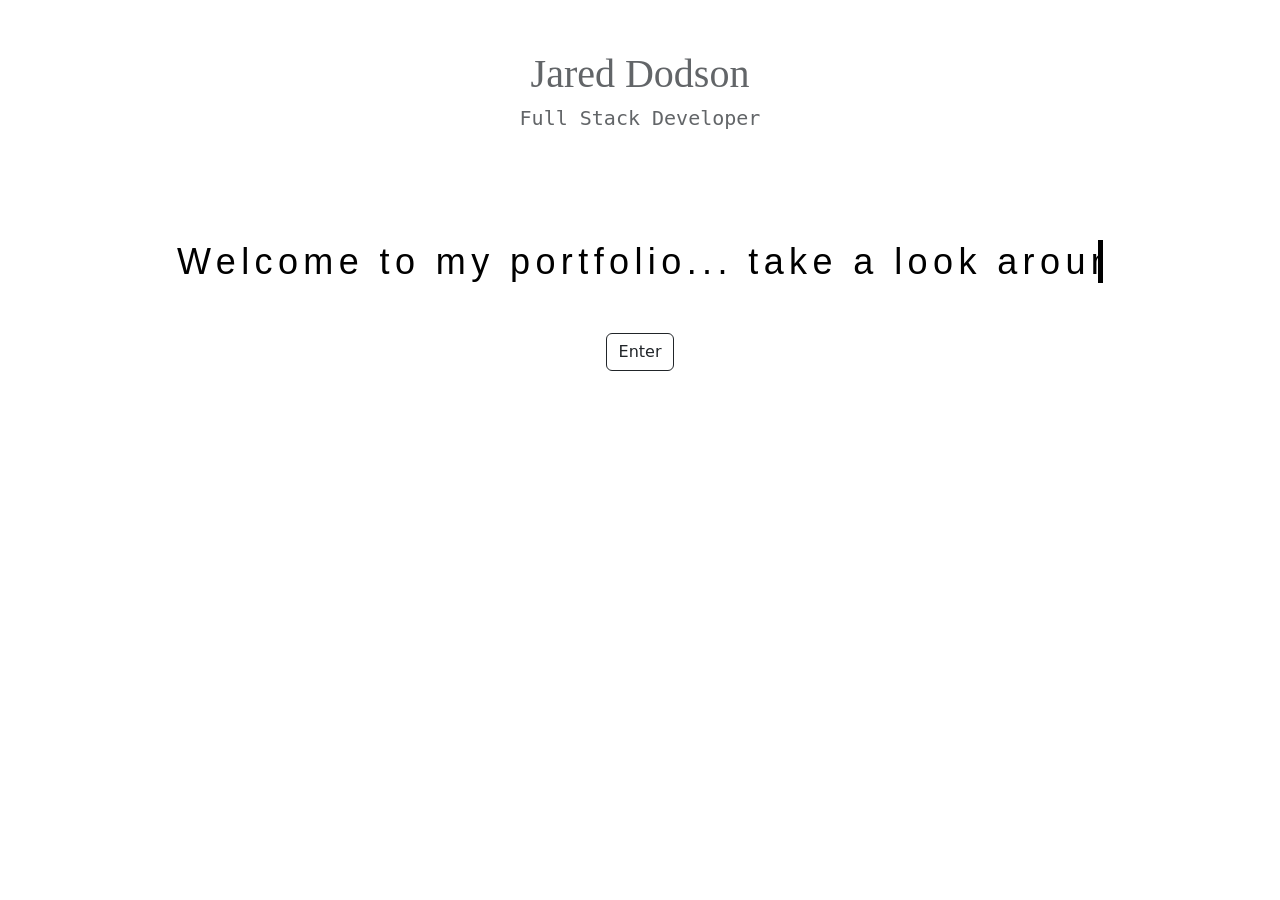
<file: index.html>
<!DOCTYPE html>
<html lang="en">
<head>
    <meta charset="UTF-8">
    <meta http-equiv="X-UA-Compatible" content="IE=edge">
    <meta name="viewport" content="width=device-width, initial-scale=1.0">
    <link href="https://cdn.jsdelivr.net/npm/bootstrap@5.1.3/dist/css/bootstrap.min.css" rel="stylesheet" integrity="sha384-1BmE4kWBq78iYhFldvKuhfTAU6auU8tT94WrHftjDbrCEXSU1oBoqyl2QvZ6jIW3" crossorigin="anonymous">
    <link rel="stylesheet" href="./assets/css/landing.css">
    <title>Jared Dodson</title>
</head>
<body>
    <div class="container">
        
        <div class="row">
            <div class="col">
                <div class="jared">
                    <h1>Jared Dodson</h1>
                    <h5>Full Stack Developer</h5>
                </div>
            </div>
        </div>

        <div class="row">      
            <div class="col"></div>    
            <div class="col-10 flex-wrap">
                <div class="typewriter">
                    <h1>Welcome to my portfolio... take a look around!</h1>
                </div>
            </div>
            <div class="col"></div>
        </div>

        <div class="row">        
            <div class="col-12">
                <div class="button">
                    <a href="./home.html" button type="button" class="btn btn-outline-dark">Enter</a>
                </div>
            </div>
        </div>
        
    </div>
    <script src="./assets/js/script.js"></script>
</body>
</html>
</file>
<file: assets/css/landing.css>
body {
    background: white;
    padding-top: 15em;
    display: flex;
    justify-content: center;
}

.typewriter h1 {
    color: black;
    font-family: Impact, Haettenschweiler, 'Arial Narrow Bold', sans-serif;
    overflow: hidden;
    border-right: .15em solid black;
    white-space: nowrap;
    margin: 0 auto;
    letter-spacing: .15em;
    animation: typing 3.5s steps(30, end), 
    blink-caret 1s step-end infinite;
    
}

@media only screen and (max-width: 600px) {
    .typewriter h1 {
        font-size: 11px;
    }
}

@media only screen and (min-width: 600px) {
    .typewriter h1 {
        font-size: 16px;
    }
}

@media only screen and (min-width: 768px) {
    .typewriter h1 {
        font-size: 22px;
    }
}

@media only screen and (min-width: 992px) {
    .typewriter h1 {
        font-size: 30px;
    }
}

@media only screen and (min-width: 1200px) {
    .typewriter h1 {
        font-size: 36px;
    }
}

@keyframes typing {
    from { width: 0 }
    to { width: 100%; }
}

@keyframes blink-caret {
    from, to { border-color: transparent; }
    50% { border-color: black; }
}

.jared {
    /*text-align: center;*/
    font-family: cursive;
    position: absolute;
    top: 50px;
    margin-left: auto;
    margin-right: auto;
    left: 0;
    right: 0;
    text-align: center;
    opacity: 0.7;
}

.jared h5 {
    font-family: monospace;
}

.button {
    margin-top: 50px;
    display: flex;
    justify-content: center;
    align-items: center;
    cursor: pointer;
}
</file>
